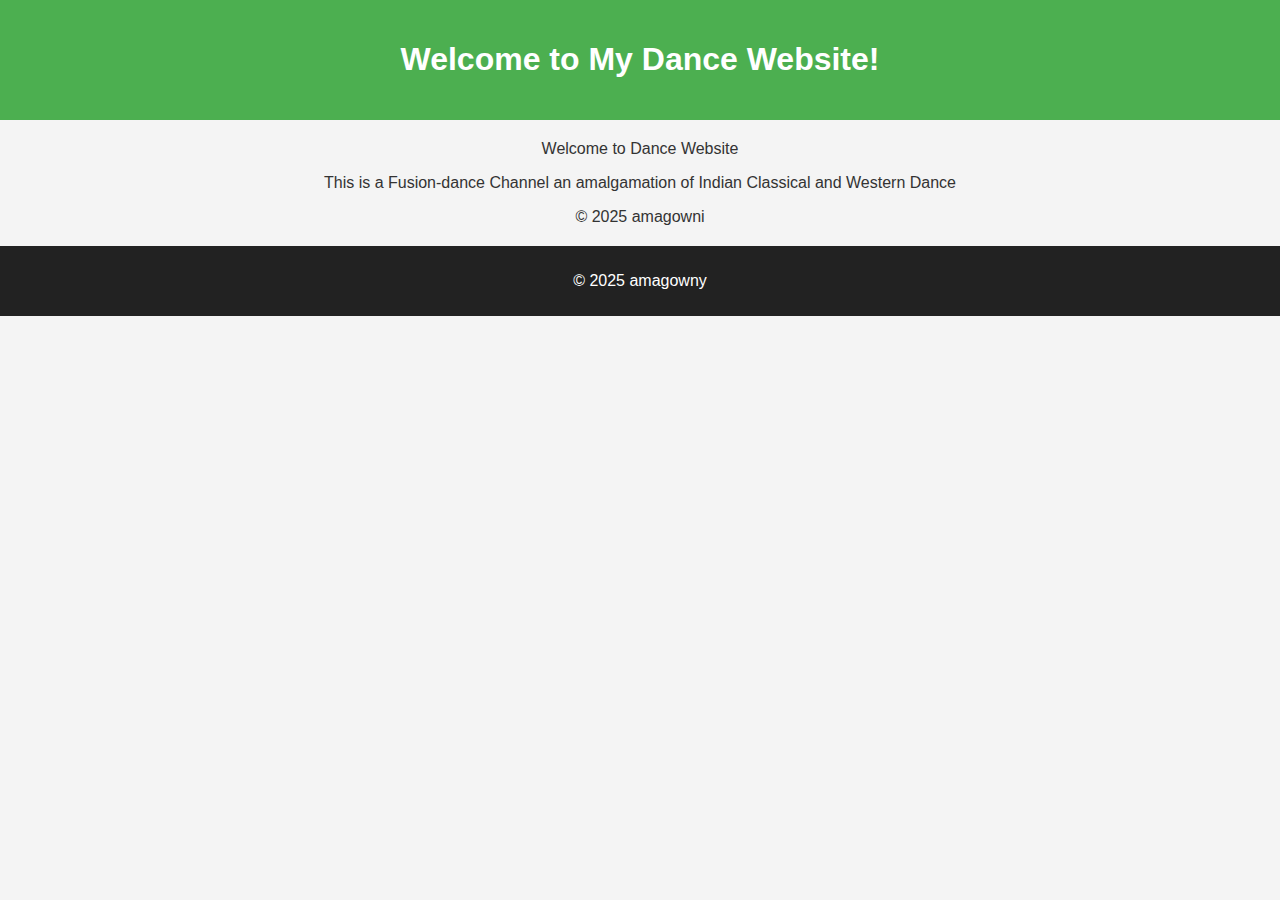
<file: index.html>
<!DOCTYPE html>
<html lang="en">
<head>
  <meta charset="UTF-8">
  <meta name="viewport" content="width=device-width, initial-scale=1.0">
  <title>You Can Do It</title>
  <link rel="stylesheet" href="style.css">
</head>
<body>
  <header>
    <h1>Welcome to My Dance Website!</h1>
  </header>

  <section>
    <p>Welcome to Dance Website </p>
<p>This is a Fusion-dance Channel an amalgamation of Indian Classical and Western Dance </p>
<p>© 2025 amagowni</p>
  
  </section>

  <footer>
    <p>&copy; 2025 amagowny</p>
  </footer>

  <script src="script.js"></script>
</body>
</html>
</file>
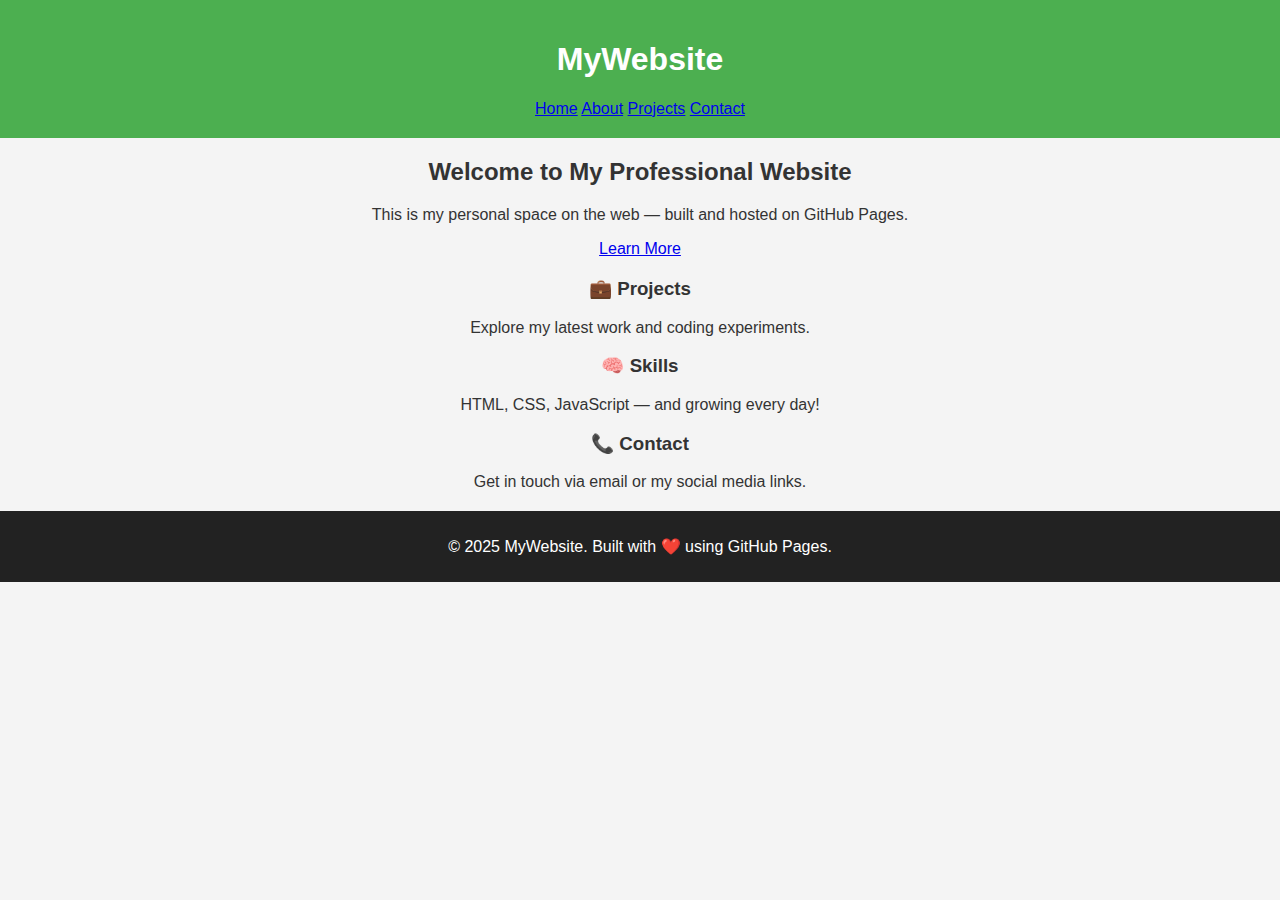
<file: index2.html>
<!DOCTYPE html>
<html lang="en">
<head>
  <meta charset="UTF-8" />
  <meta name="viewport" content="width=device-width, initial-scale=1.0" />
  <title>My Professional Website</title>
  <link rel="stylesheet" href="style.css" />
  <link href="https://fonts.googleapis.com/css2?family=Poppins:wght@400;600&display=swap" rel="stylesheet">
</head>
<body>
  <header>
    <div class="container">
      <h1 class="logo">MyWebsite</h1>
      <nav>
        <a href="index.html">Home</a>
        <a href="#">About</a>
        <a href="#">Projects</a>
        <a href="#">Contact</a>
      </nav>
    </div>
  </header>

  <section class="hero">
    <div class="container">
      <h2>Welcome to My Professional Website</h2>
      <p>This is my personal space on the web — built and hosted on GitHub Pages.</p>
      <a href="#" class="btn">Learn More</a>
    </div>
  </section>

  <section class="features">
    <div class="container">
      <div class="card">
        <h3>💼 Projects</h3>
        <p>Explore my latest work and coding experiments.</p>
      </div>
      <div class="card">
        <h3>🧠 Skills</h3>
        <p>HTML, CSS, JavaScript — and growing every day!</p>
      </div>
      <div class="card">
        <h3>📞 Contact</h3>
        <p>Get in touch via email or my social media links.</p>
      </div>
    </div>
  </section>

  <footer>
    <p>© 2025 MyWebsite. Built with ❤️ using GitHub Pages.</p>
  </footer>
</body>
</html>
</file>
<file: style.css>
body {
  font-family: Arial, sans-serif;
  background-color: #f4f4f4;
  color: #333;
  margin: 0;
  padding: 0;
  text-align: center;
}

header {
  background: #4CAF50;
  color: white;
  padding: 20px 0;
}

section {
  margin: 20px;
}

footer {
  background: #222;
  color: #fff;
  padding: 10px;
}
</file>
